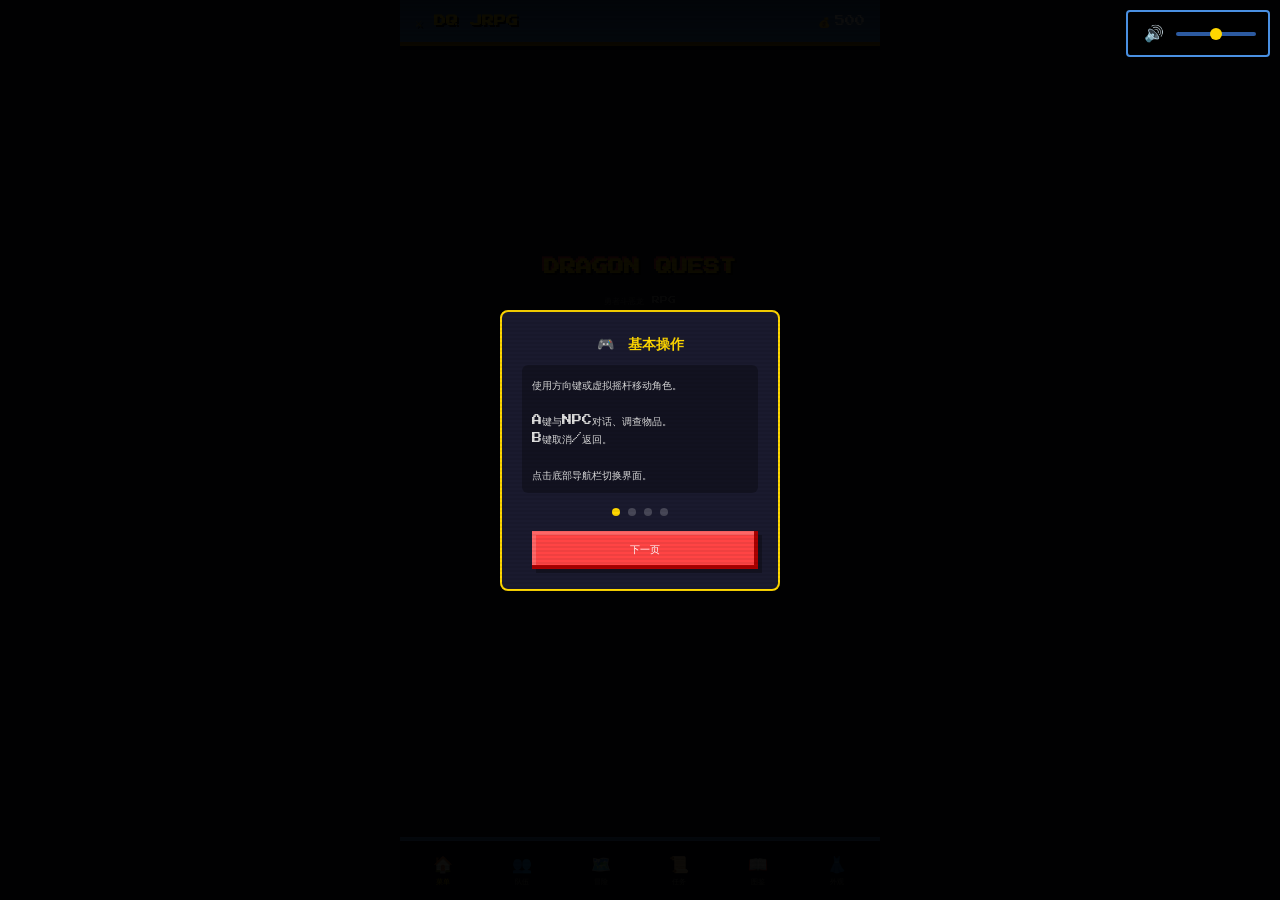
<file: index.html>
<!DOCTYPE html>
<html lang="zh-CN">
<head>
    <meta charset="UTF-8">
    <meta name="viewport" content="width=device-width, initial-scale=1.0, maximum-scale=1.0, user-scalable=no, viewport-fit=cover">
    <!-- 像素字体: Press Start 2P (国内镜像 + 异步加载，不阻塞渲染) -->
    <link rel="preconnect" href="https://fonts.loli.net" crossorigin>
    <link rel="stylesheet" href="https://fonts.loli.net/css2?family=Press+Start+2P&display=swap" media="print" onload="this.media='all'">
    <noscript><link rel="stylesheet" href="https://fonts.loli.net/css2?family=Press+Start+2P&display=swap"></noscript>
    <link rel="stylesheet" href="styles.css">
    <title>勇者斗恶龙 JRPG</title>
</head>
<body>
    <!-- CRT扫描线覆盖层 -->
    <div class="crt-overlay"></div>
    
    <!-- 音量控制 -->
    <div class="audio-controls">
        <button class="audio-btn" id="muteBtn" onclick="AudioControl.toggleMute()">🔊</button>
        <input type="range" class="volume-slider" id="volumeSlider" min="0" max="100" value="50" onchange="AudioControl.setVolume(this.value/100)">
    </div>
    
    <div class="game-container">
        <!-- 加载界面 -->
        <div id="loadingScreen" class="loading-screen">
            <div class="loading-content">
                <div class="loading-title">⚔️ DRAGON QUEST</div>
                <div class="loading-bar-container">
                    <div class="loading-bar" id="loadingProgress"></div>
                </div>
                <div class="loading-text" id="loadingText">加载资源中... 0%</div>
            </div>
        </div>

        <header class="header">
            <h1>⚔️ DQ JRPG</h1>
            <div class="header-stats">
                <div class="stat-item"><span>💰</span><span id="headerGold">0</span></div>
            </div>
        </header>

        <main class="main-content">
            <!-- 主菜单 -->
            <div class="scene active" id="sceneMenu">
                <div class="main-menu">
                    <div class="game-title">
                        <h2>DRAGON QUEST</h2>
                        <p>勇者斗恶龙 RPG</p>
                    </div>
                    <div class="menu-buttons">
                        <button class="btn btn-primary" onclick="startNewGame()">▶ 开始新游戏</button>
                        <button class="btn btn-secondary" onclick="continueGame()" id="continueBtn" style="display:none;">📂 继续游戏</button>
                    </div>
                </div>
            </div>

            <!-- 队伍界面 -->
            <div class="scene" id="sceneParty">
                <div id="partyContainer"></div>
                <div class="party-unlock-info" id="partyUnlockInfo" style="display:none;">
                    <h3>🎭 角色解锁进度</h3>
                    <div class="unlock-list">
                        <div class="unlock-item" id="unlock-mage">
                            <span>🔮 法师</span><br>
                            <small>击败森林BOSS解锁</small>
                        </div>
                        <div class="unlock-item" id="unlock-archer">
                            <span>🏹 弓箭手</span><br>
                            <small>击败洞穴BOSS解锁</small>
                        </div>
                        <div class="unlock-item" id="unlock-priest">
                            <span>✝️ 牧师</span><br>
                            <small>击败沙漠BOSS解锁</small>
                        </div>
                        <div class="unlock-item" id="unlock-rogue">
                            <span>🗡️ 盗贼</span><br>
                            <small>击败火山BOSS解锁</small>
                        </div>
                    </div>
                </div>
            </div>

            <!-- 地图界面 -->
            <div class="scene" id="sceneMap">
                <div class="panel">
                    <div class="panel-title">选择冒险地点</div>
                    <div class="map-grid" id="mapContainer"></div>
                </div>
            </div>

            <!-- 任务 -->
            <div class="scene" id="sceneQuests">
                <div class="panel">
                    <div class="panel-title">📜 任务</div>
                    <div id="questContainer"></div>
                </div>
            </div>

            <!-- 怪物图鉴 -->
            <div class="scene" id="sceneBestiary">
                <div class="panel">
                    <div class="panel-title">📖 怪物图鉴</div>
                    <div id="bestiaryContainer"></div>
                </div>
            </div>

            <!-- 外观时装 -->
            <div class="scene" id="sceneCosmetics">
                <div class="panel">
                    <div class="panel-title">👗 外观时装</div>
                    <div id="cosmeticsContainer"></div>
                </div>
            </div>

            <!-- 战斗界面 - DQ风格 -->
            <div class="scene" id="sceneBattle">
                <div class="battle-field">
                    <!-- 速度控制 -->
                    <div class="battle-speed-controls" id="battleSpeedControls">
                        <button class="speed-btn active" onclick="setBattleSpeed(1)">×1</button>
                        <button class="speed-btn" onclick="setBattleSpeed(2)">×2</button>
                        <button class="speed-btn" onclick="setBattleSpeed(3)">×3</button>
                    </div>
                    <!-- 战斗区域: 勇者在左(背面), 敌人在右(正面) -->
                    <div class="battle-arena" id="battleArena">
                        <div class="battle-party" id="battleParty"></div>
                        <div class="battle-enemies" id="battleEnemies"></div>
                    </div>

                    <!-- 战斗日志 -->
                    <div class="battle-log" id="battleLog"></div>

                    <!-- 战斗控制栏 -->
                    <div class="battle-controls-bar">
                        <button class="auto-battle-btn" id="autoBattleBtn" onclick="toggleAutoBattle()">🤖 自动</button>
                    </div>

                    <!-- 经典命令菜单 -->
                    <div class="battle-menu" id="battleMenu">
                        <button class="battle-btn" onclick="battleAction('attack')">⚔️战斗</button>
                        <button class="battle-btn" onclick="battleAction('skill')">🔥技能</button>
                        <button class="battle-btn" onclick="battleAction('item')">💊物品</button>
                        <button class="battle-btn" onclick="battleAction('flee')">🏃逃跑</button>
                    </div>
                </div>
            </div>
        </main>

        <nav class="nav-bar" id="navBar">
            <button class="nav-btn" onclick="showScene('menu')">
                <span class="nav-icon">🏠</span>
                <span>菜单</span>
            </button>
            <button class="nav-btn" onclick="showScene('party')">
                <span class="nav-icon">👥</span>
                <span>队伍</span>
            </button>
            <button class="nav-btn" onclick="showScene('world')">
                <span class="nav-icon">🗺️</span>
                <span>冒险</span>
            </button>
            <button class="nav-btn" onclick="showScene('quests')">
                <span class="nav-icon">📜</span>
                <span>任务</span>
            </button>
            <button class="nav-btn" onclick="showScene('bestiary')">
                <span class="nav-icon">📖</span>
                <span>图鉴</span>
            </button>
            <button class="nav-btn" onclick="showScene('cosmetics')">
                <span class="nav-icon">👗</span>
                <span>外观</span>
            </button>
        </nav>

        <!-- 世界探索场景 -->
        <div id="sceneWorld" class="scene">
            <div class="world-header">
                <button class="back-btn" onclick="showScene('party')">◀ 返回</button>
                <h2 class="world-title">新手村</h2>
                <div style="width: 60px;"></div>
            </div>
            <div class="world-content">
                <canvas id="worldCanvas"></canvas>
                
                <!-- 虚拟按键 -->
                <div class="virtual-controls">
                    <div class="dpad">
                        <div class="dpad-btn dpad-up" data-key="up">▲</div>
                        <div class="dpad-btn dpad-down" data-key="down">▼</div>
                        <div class="dpad-btn dpad-left" data-key="left">◀</div>
                        <div class="dpad-btn dpad-right" data-key="right">▶</div>
                    </div>
                    <div class="action-buttons">
                        <div class="action-btn a-btn" data-key="A">
                            <span class="action-text">A</span>
                        </div>
                        <div class="action-btn b-btn" data-key="B">
                            <span class="action-text">B</span>
                        </div>
                    </div>
                </div>
            </div>
        </div>
        
        <!-- 场景过渡遮罩 -->
        <div id="transitionOverlay" class="transition-overlay"></div>
    </div>
    
    <script src="audio-system.js"></script>
    <script src="world-explore.js"></script>
    <script src="game.js"></script>
</body>
</html>
</file>
<file: styles.css>
/* ============== iPhone 安全区域 ============== */
@supports (padding: env(safe-area-inset-bottom)) {
    .nav-bar {
        padding-bottom: env(safe-area-inset-bottom);
    }
    .header {
        padding-top: env(safe-area-inset-top);
    }
}

/* ============== 基础变量 ============== */
:root {
    --dq-bg: #1a1a2e;
    --dq-bg-dark: #0f0f1a;
    --dq-blue: #4a90e2;
    --dq-blue-dark: #2c5aa0;
    --dq-blue-light: #87ceeb;
    --dq-gold: #ffd700;
    --dq-gold-dark: #b8860b;
    --dq-red: #ff4444;
    --dq-green: #00cc44;
    --dq-white: #f0f0f0;
    --dq-gray: #808080;
    --pixel-size: 4px;
}

/* ============== 基础重置 ============== */
* {
    margin: 0;
    padding: 0;
    box-sizing: border-box;
    -webkit-tap-highlight-color: transparent;
    touch-action: manipulation;
    image-rendering: pixelated;
    image-rendering: -moz-crisp-edges;
    image-rendering: crisp-edges;
}

body {
    font-family: 'Press Start 2P', monospace;
    background: var(--dq-bg);
    min-height: 100vh;
    color: var(--dq-white);
    font-size: 10px;
    line-height: 1.5;
}

/* ============== CRT扫描线效果 ============== */
.crt-overlay {
    position: fixed;
    top: 0;
    left: 0;
    width: 100%;
    height: 100%;
    pointer-events: none;
    z-index: 9999;
    background: linear-gradient(
        rgba(18, 16, 16, 0) 50%,
        rgba(0, 0, 0, 0.1) 50%
    );
    background-size: 100% 4px;
    opacity: 0.6;
}

.crt-flicker {
    animation: flicker 0.15s infinite;
}

@keyframes flicker {
    0% { opacity: 0.97; }
    50% { opacity: 1; }
    100% { opacity: 0.98; }
}

/* ============== 游戏容器 ============== */
.game-container {
    max-width: 480px;
    margin: 0 auto;
    min-height: 100vh;
    display: flex;
    flex-direction: column;
    background: var(--dq-bg);
    position: relative;
    overflow: hidden;
}

/* ============== 头部 ============== */
.header {
    background: linear-gradient(180deg, var(--dq-blue-dark) 0%, var(--dq-blue) 100%);
    padding: 12px 15px;
    display: flex;
    justify-content: space-between;
    align-items: center;
    border-bottom: 4px solid var(--dq-gold-dark);
    box-shadow: 0 4px 0 rgba(0,0,0,0.3);
}

.header h1 {
    font-size: 12px;
    color: var(--dq-gold);
    text-shadow: 2px 2px 0 #000;
}

.header-stats {
    display: flex;
    gap: 15px;
    font-size: 10px;
}

.stat-item {
    display: flex;
    align-items: center;
    gap: 5px;
    color: var(--dq-white);
}

/* ============== 主内容区域 ============== */
.main-content {
    flex: 1;
    padding: 10px;
    padding-bottom: 70px; /* 给固定导航栏留空间 */
    overflow-y: auto;
    position: relative;
    -webkit-overflow-scrolling: touch; /* iOS 平滑滚动 */
}

.scene {
    display: none;
    animation: fadeIn 0.3s ease;
}

.scene.active {
    display: block;
}

/* 世界探索场景使用fixed定位，z-index: 1000覆盖其他内容（由 #sceneWorld 规则统一管理） */

@keyframes fadeIn {
    from { opacity: 0; }
    to { opacity: 1; }
}

/* ============== 像素风格按钮 ============== */
.btn {
    padding: 12px 16px;
    border: none;
    font-family: 'Press Start 2P', monospace;
    font-size: 10px;
    cursor: pointer;
    transition: transform 0.15s ease, box-shadow 0.15s ease, background 0.15s ease, filter 0.15s ease;
    position: relative;
    background: var(--dq-blue);
    color: white;
    box-shadow:
        inset -4px -4px 0 var(--dq-blue-dark),
        inset 4px 4px 0 var(--dq-blue-light),
        4px 4px 0 rgba(0,0,0,0.3);
    image-rendering: pixelated;
}

.btn:hover {
    filter: brightness(1.15);
    transform: translateY(-1px);
    box-shadow:
        inset -4px -4px 0 var(--dq-blue-dark),
        inset 4px 4px 0 var(--dq-blue-light),
        4px 6px 0 rgba(0,0,0,0.35);
}

.btn:active {
    transform: translate(2px, 2px);
    box-shadow:
        inset -2px -2px 0 var(--dq-blue-dark),
        inset 2px 2px 0 var(--dq-blue-light),
        2px 2px 0 rgba(0,0,0,0.3);
}

.btn-primary {
    background: var(--dq-red);
    box-shadow: 
        inset -4px -4px 0 #aa0000,
        inset 4px 4px 0 #ff6666,
        4px 4px 0 rgba(0,0,0,0.3);
}

.btn-primary:active {
    box-shadow: 
        inset -2px -2px 0 #aa0000,
        inset 2px 2px 0 #ff6666,
        2px 2px 0 rgba(0,0,0,0.3);
}

.btn:disabled {
    opacity: 0.5;
    cursor: not-allowed;
}

/* ============== 蓝色边框面板 ============== */
.panel {
    background: var(--dq-bg-dark);
    border: 4px solid var(--dq-blue);
    padding: 15px;
    margin-bottom: 15px;
    box-shadow: 
        inset 0 0 0 2px var(--dq-bg),
        4px 4px 0 rgba(0,0,0,0.5);
    position: relative;
}

.panel::before {
    content: '';
    position: absolute;
    top: 4px;
    left: 4px;
    right: 4px;
    bottom: 4px;
    border: 2px solid var(--dq-blue-dark);
    pointer-events: none;
}

.panel-title {
    color: var(--dq-gold);
    font-size: 10px;
    margin-bottom: 12px;
    text-align: center;
    text-transform: uppercase;
    letter-spacing: 2px;
}

/* ============== 主菜单 ============== */
.main-menu {
    display: flex;
    flex-direction: column;
    align-items: center;
    justify-content: center;
    min-height: 60vh;
    gap: 25px;
}

.game-title {
    text-align: center;
    margin-bottom: 20px;
}

.game-title h2 {
    font-size: 16px;
    color: var(--dq-gold);
    text-shadow: 
        2px 2px 0 #000,
        -2px -2px 0 var(--dq-red);
    margin-bottom: 15px;
    animation: titleGlow 2s ease-in-out infinite;
}

@keyframes titleGlow {
    0%, 100% { text-shadow: 2px 2px 0 #000, -2px -2px 0 var(--dq-red); }
    50% { text-shadow: 3px 3px 0 #000, -3px -3px 0 var(--dq-red), 0 0 20px var(--dq-gold); }
}

.game-title p {
    color: var(--dq-gray);
    font-size: 8px;
}

.menu-buttons {
    display: flex;
    flex-direction: column;
    gap: 15px;
    width: 100%;
    max-width: 260px;
}

.menu-buttons .btn {
    padding: 16px 20px;
    font-size: 10px;
}

/* ============== 角色卡片 ============== */
.character-card {
    background: var(--dq-bg-dark);
    border: 4px solid var(--dq-blue);
    padding: 12px;
    margin-bottom: 12px;
    box-shadow: 4px 4px 0 rgba(0,0,0,0.5);
}

.character-header {
    display: flex;
    align-items: center;
    gap: 12px;
    margin-bottom: 12px;
}

.character-avatar {
    width: 48px;
    height: 48px;
    background: var(--dq-blue-dark);
    border: 2px solid var(--dq-blue);
    display: flex;
    align-items: center;
    justify-content: center;
    image-rendering: pixelated;
}

.character-avatar img,
.character-avatar svg {
    width: 40px;
    height: 40px;
    image-rendering: pixelated;
}

.character-info h3 {
    font-size: 10px;
    color: var(--dq-white);
    margin-bottom: 4px;
}

.character-class {
    font-size: 8px;
    color: var(--dq-gold);
}

.character-level {
    font-size: 8px;
    color: var(--dq-gray);
}

/* ============== 像素风格血条/MP条 ============== */
.bar-container {
    margin: 8px 0;
}

.bar-label {
    display: flex;
    justify-content: space-between;
    font-size: 8px;
    margin-bottom: 4px;
    color: var(--dq-gray);
}

.bar {
    height: 12px;
    background: var(--dq-bg);
    border: 2px solid var(--dq-white);
    position: relative;
    overflow: hidden;
}

.bar-fill {
    height: 100%;
    transition: width 0.3s ease;
    position: relative;
}

.bar-fill::after {
    content: '';
    position: absolute;
    top: 2px;
    left: 2px;
    right: 2px;
    bottom: 2px;
    background: linear-gradient(180deg, rgba(255,255,255,0.3) 0%, transparent 50%);
}

.hp-bar { background: linear-gradient(180deg, #ff6666 0%, #cc0000 100%); }
.mp-bar { background: linear-gradient(180deg, #6666ff 0%, #0000cc 100%); }

/* ============== 属性列表 ============== */
.character-stats {
    display: grid;
    grid-template-columns: repeat(4, 1fr);
    gap: 8px;
    margin: 12px 0;
    padding: 10px;
    background: rgba(0,0,0,0.3);
    border: 2px solid var(--dq-blue-dark);
}

.stat {
    text-align: center;
}

.stat span:first-child {
    display: block;
    font-size: 7px;
    color: var(--dq-gray);
    margin-bottom: 4px;
}

.stat span:last-child {
    font-size: 10px;
    color: var(--dq-gold);
}

/* ============== 装备网格 ============== */
.equipment-grid {
    display: grid;
    grid-template-columns: repeat(3, 1fr);
    gap: 8px;
}

.equipment-slot {
    background: rgba(0,0,0,0.3);
    border: 2px solid var(--dq-gray);
    padding: 8px;
    text-align: center;
    cursor: pointer;
    transition: all 0.2s;
}

.equipment-slot:hover {
    border-color: var(--dq-blue);
    background: rgba(74,144,226,0.2);
}

.equipment-slot.empty {
    color: var(--dq-gray);
    opacity: 0.6;
}

.equipment-slot .slot-icon {
    font-size: 16px;
    margin-bottom: 4px;
}

.equipment-slot .slot-name {
    font-size: 7px;
    white-space: nowrap;
    overflow: hidden;
    text-overflow: ellipsis;
}

/* ============== 品质颜色 ============== */
.rarity-common { color: #aaaaaa; border-color: #aaaaaa; }
.rarity-magic { color: #00ff00; border-color: #00ff00; }
.rarity-rare { color: #0088ff; border-color: #0088ff; }
.rarity-epic { color: #aa00ff; border-color: #aa00ff; }
.rarity-legendary { color: #ffaa00; border-color: #ffaa00; box-shadow: 0 0 10px rgba(255,170,0,0.3); }

/* ============== 地图 ============== */
.map-grid {
    display: grid;
    grid-template-columns: repeat(2, 1fr);
    gap: 10px;
}

.map-node {
    aspect-ratio: 1;
    background: var(--dq-bg-dark);
    border: 3px solid var(--dq-gray);
    display: flex;
    flex-direction: column;
    align-items: center;
    justify-content: center;
    cursor: pointer;
    transition: all 0.2s;
    position: relative;
    padding: 8px;
}

.map-node:hover:not(.locked) {
    border-color: var(--dq-blue);
    box-shadow: 0 0 10px rgba(74,144,226,0.5);
}

.map-node.current {
    border-color: var(--dq-gold);
    box-shadow: 0 0 15px rgba(255,215,0,0.5);
    animation: currentMapPulse 2s infinite;
}

@keyframes currentMapPulse {
    0%, 100% { box-shadow: 0 0 10px rgba(255,215,0,0.5); }
    50% { box-shadow: 0 0 20px rgba(255,215,0,0.8); }
}

.map-node.locked {
    opacity: 0.4;
    cursor: not-allowed;
}

.map-node.cleared::after {
    content: '✓';
    position: absolute;
    top: 4px;
    right: 4px;
    color: var(--dq-green);
    font-size: 12px;
    text-shadow: 1px 1px 0 #000;
}

.map-node .map-icon {
    font-size: 24px;
    margin-bottom: 6px;
    image-rendering: pixelated;
}

.map-node .map-name {
    font-size: 8px;
    text-align: center;
}

.map-node .map-level {
    font-size: 7px;
    color: var(--dq-gray);
    margin-top: 4px;
}

/* ============== 战斗界面 - DQ风格 ============== */
.battle-field {
    background: var(--dq-bg-dark);
    border: 4px solid var(--dq-blue);
    padding: 10px;
    min-height: 400px;
    position: relative;
    overflow: hidden;
}

/* 战斗布局: 勇者队伍在左(背面), 敌人在右(正面) */
.battle-arena {
    display: flex;
    justify-content: space-between;
    align-items: center;
    min-height: 180px;
    padding: 15px 10px;
    background: linear-gradient(180deg, #0a0a15 0%, #1a1a2e 50%, #0a0a15 100%);
    border: 2px solid var(--dq-blue-dark);
    margin-bottom: 10px;
    position: relative;
}

/* 战场背景效果 */
.battle-arena::before {
    content: '';
    position: absolute;
    top: 50%;
    left: 50%;
    transform: translate(-50%, -50%);
    width: 100%;
    height: 100%;
    background: 
        radial-gradient(ellipse at 30% 50%, rgba(74,144,226,0.1) 0%, transparent 50%),
        radial-gradient(ellipse at 70% 50%, rgba(255,68,68,0.1) 0%, transparent 50%);
    pointer-events: none;
}

/* 勇者队伍 - 左侧 (背面朝向敌人) */
.battle-party {
    display: flex;
    flex-direction: column;
    gap: 8px;
    flex: 1;
    z-index: 1;
}

.party-member {
    display: flex;
    align-items: center;
    gap: 8px;
    padding: 6px 8px;
    background: rgba(0,0,0,0.5);
    border: 2px solid var(--dq-gray);
    border-radius: 0;
    transition: all 0.2s;
    cursor: pointer;
}

.party-member.active {
    border-color: var(--dq-gold);
    background: rgba(255,215,0,0.2);
    box-shadow: 0 0 10px rgba(255,215,0,0.3);
}

.party-member.dead {
    opacity: 0.4;
    filter: grayscale(100%);
}

/* 角色背面精灵 */
.member-sprite {
    width: 32px;
    height: 32px;
    image-rendering: pixelated;
    flex-shrink: 0;
}

.member-sprite svg,
.member-sprite img {
    width: 100%;
    height: 100%;
}

.member-info {
    flex: 1;
    min-width: 0;
}

.member-name {
    font-size: 8px;
    margin-bottom: 2px;
    white-space: nowrap;
    overflow: hidden;
    text-overflow: ellipsis;
}

.member-hp-bar {
    height: 6px;
    background: var(--dq-bg);
    border: 1px solid var(--dq-white);
    overflow: hidden;
}

.member-hp-bar .hp-fill {
    height: 100%;
    background: linear-gradient(180deg, #66ff66 0%, #00cc00 100%);
    transition: width 0.3s;
}

.member-mp {
    font-size: 7px;
    color: var(--dq-blue-light);
    margin-top: 2px;
}

/* 敌人 - 右侧 (正面朝向玩家) */
.battle-enemies {
    display: flex;
    flex-direction: column;
    gap: 12px;
    flex: 1;
    align-items: flex-end;
    z-index: 1;
}

.enemy-unit {
    display: flex;
    flex-direction: column;
    align-items: center;
    cursor: pointer;
    padding: 8px;
    background: rgba(0,0,0,0.4);
    border: 2px solid transparent;
    transition: all 0.2s;
    min-width: 60px;
}

.enemy-unit:hover:not(.dead) {
    background: rgba(255,68,68,0.2);
}

.enemy-unit.targeted {
    border-color: var(--dq-red);
    background: rgba(255,68,68,0.3);
    animation: enemyTarget 1s infinite;
}

@keyframes enemyTarget {
    0%, 100% { box-shadow: 0 0 5px rgba(255,68,68,0.5); }
    50% { box-shadow: 0 0 15px rgba(255,68,68,0.8); }
}

.enemy-unit.dead {
    opacity: 0.3;
    filter: grayscale(100%);
}

/* 敌人正面精灵 */
.enemy-sprite {
    width: 48px;
    height: 48px;
    margin-bottom: 4px;
    image-rendering: pixelated;
}

.enemy-sprite svg,
.enemy-sprite img {
    width: 100%;
    height: 100%;
}

.enemy-name {
    font-size: 7px;
    text-align: center;
    margin-bottom: 3px;
    max-width: 60px;
    white-space: nowrap;
    overflow: hidden;
    text-overflow: ellipsis;
}

.enemy-hp-bar {
    width: 50px;
    height: 5px;
    background: var(--dq-bg);
    border: 1px solid var(--dq-gray);
    overflow: hidden;
}

.enemy-hp-bar .hp-fill {
    height: 100%;
    background: linear-gradient(180deg, #ff6666 0%, #cc0000 100%);
    transition: width 0.3s;
}

.enemy-hp-text {
    font-size: 6px;
    color: var(--dq-gray);
    margin-top: 2px;
}

/* ============== 战斗日志 ============== */
.battle-log {
    background: var(--dq-bg);
    border: 2px solid var(--dq-gray);
    padding: 8px;
    height: 90px;
    overflow-y: auto;
    margin-bottom: 10px;
    font-size: 8px;
    line-height: 1.8;
}

.battle-log::-webkit-scrollbar {
    width: 6px;
}

.battle-log::-webkit-scrollbar-track {
    background: var(--dq-bg-dark);
}

.battle-log::-webkit-scrollbar-thumb {
    background: var(--dq-blue);
}

/* ============== 经典命令菜单 ============== */
.battle-menu {
    display: grid;
    grid-template-columns: repeat(4, 1fr);
    gap: 6px;
}

.battle-btn {
    padding: 12px 4px;
    font-size: 8px;
    background: var(--dq-bg);
    border: 2px solid var(--dq-white);
    color: var(--dq-white);
    font-family: 'Press Start 2P', monospace;
    cursor: pointer;
    transition: all 0.1s;
    position: relative;
}

.battle-btn::before {
    content: '▶';
    position: absolute;
    left: 4px;
    opacity: 0;
    transition: opacity 0.1s;
}

.battle-btn:hover::before {
    opacity: 1;
}

.battle-btn:hover {
    background: var(--dq-blue);
    border-color: var(--dq-blue-light);
    padding-left: 12px;
}

.battle-btn:disabled {
    opacity: 0.4;
    cursor: not-allowed;
}

/* ============== 图鉴系统 ============== */
.bestiary-family {
    margin-bottom: 20px;
}

.bestiary-family h3 {
    color: var(--dq-gold);
    font-size: 10px;
    margin-bottom: 10px;
    padding-bottom: 8px;
    border-bottom: 2px solid var(--dq-blue-dark);
}

.bestiary-grid {
    display: grid;
    grid-template-columns: repeat(4, 1fr);
    gap: 6px;
}

.bestiary-entry {
    background: var(--dq-bg-dark);
    border: 2px solid var(--dq-gray);
    padding: 8px 4px;
    text-align: center;
    cursor: pointer;
    transition: all 0.2s;
}

.bestiary-entry:hover.unlocked {
    border-color: var(--dq-blue);
    background: rgba(74,144,226,0.2);
}

.bestiary-entry.locked {
    opacity: 0.3;
    cursor: default;
}

.bestiary-entry .entry-icon {
    font-size: 20px;
    margin-bottom: 4px;
    image-rendering: pixelated;
}

.bestiary-entry .entry-name {
    font-size: 6px;
    white-space: nowrap;
    overflow: hidden;
    text-overflow: ellipsis;
}

.bestiary-entry .entry-count {
    font-size: 6px;
    color: var(--dq-gray);
    margin-top: 2px;
}

/* ============== 外观系统 ============== */
.cosmetic-section {
    margin-bottom: 20px;
}

.cosmetic-section h3 {
    color: var(--dq-gold);
    font-size: 10px;
    margin-bottom: 10px;
}

.cosmetic-grid {
    display: grid;
    grid-template-columns: repeat(4, 1fr);
    gap: 6px;
}

.cosmetic-item {
    background: var(--dq-bg-dark);
    border: 2px solid var(--dq-gray);
    padding: 8px 4px;
    text-align: center;
    cursor: pointer;
    transition: all 0.2s;
    position: relative;
}

.cosmetic-item:hover {
    border-color: var(--dq-blue);
}

.cosmetic-item.equipped {
    border-color: var(--dq-green);
    background: rgba(0,204,68,0.2);
}

.cosmetic-item .cosmetic-icon {
    font-size: 20px;
    margin-bottom: 4px;
}

.cosmetic-item .cosmetic-name {
    font-size: 6px;
}

.cosmetic-item .equipped-badge {
    position: absolute;
    top: 2px;
    right: 2px;
    color: var(--dq-green);
    font-size: 8px;
}

/* ============== 底部导航 ============== */
.nav-bar {
    display: flex;
    justify-content: space-around;
    padding: 8px 4px;
    background: var(--dq-bg-dark);
    border-top: 4px solid var(--dq-blue);
    position: fixed;
    bottom: 0;
    left: 50%;
    transform: translateX(-50%);
    width: 100%;
    max-width: 480px;
    z-index: 100;
}

.nav-btn {
    background: none;
    border: none;
    color: var(--dq-gray);
    font-size: 7px;
    font-family: 'Press Start 2P', monospace;
    display: flex;
    flex-direction: column;
    align-items: center;
    gap: 3px;
    cursor: pointer;
    transition: all 0.2s;
    padding: 5px 4px;
    min-width: 0;
}

.nav-btn.active {
    color: var(--dq-gold);
}

.nav-btn:hover {
    color: var(--dq-white);
}

.nav-icon {
    font-size: 16px;
}

/* ============== 动画效果 ============== */

/* 闪烁效果 */
@keyframes flash {
    0%, 100% { filter: brightness(1); }
    50% { filter: brightness(3) saturate(0); }
}

.flash-effect {
    animation: flash 0.15s ease 3;
}

/* 屏幕震动 */
@keyframes shake {
    0%, 100% { transform: translate(0, 0); }
    10% { transform: translate(-4px, -4px); }
    20% { transform: translate(4px, 4px); }
    30% { transform: translate(-4px, 4px); }
    40% { transform: translate(4px, -4px); }
    50% { transform: translate(-4px, -4px); }
    60% { transform: translate(4px, 4px); }
    70% { transform: translate(-4px, 4px); }
    80% { transform: translate(4px, -4px); }
    90% { transform: translate(-4px, -4px); }
}

.shake-effect {
    animation: shake 0.4s ease;
}

/* 攻击闪光 */
@keyframes attackFlash {
    0% { opacity: 0; transform: scale(0.5); }
    50% { opacity: 1; transform: scale(1.2); }
    100% { opacity: 0; transform: scale(1.5); }
}

.attack-flash {
    position: absolute;
    width: 60px;
    height: 60px;
    background: radial-gradient(circle, #fff 0%, transparent 70%);
    pointer-events: none;
    animation: attackFlash 0.3s ease forwards;
}

/* 魔法光效 */
@keyframes magicGlow {
    0% { box-shadow: 0 0 5px #00ffff, 0 0 10px #00ffff; }
    50% { box-shadow: 0 0 20px #00ffff, 0 0 30px #0088ff, 0 0 40px #0000ff; }
    100% { box-shadow: 0 0 5px #00ffff, 0 0 10px #00ffff; }
}

.magic-effect {
    animation: magicGlow 0.8s ease infinite;
}

/* 受伤红色闪烁 */
@keyframes damageRed {
    0%, 100% { background-color: transparent; }
    50% { background-color: rgba(255,0,0,0.5); }
}

.damage-effect {
    animation: damageRed 0.2s ease 2;
}

/* 升级金光 */
@keyframes levelUpGold {
    0% { box-shadow: 0 0 0 0 rgba(255,215,0,0.7); }
    50% { box-shadow: 0 0 20px 10px rgba(255,215,0,0); }
    100% { box-shadow: 0 0 0 0 rgba(255,215,0,0); }
}

.levelup-effect {
    animation: levelUpGold 1s ease;
}

/* ============== Toast提示 ============== */
.toast {
    position: fixed;
    bottom: 80px;
    left: 50%;
    transform: translateX(-50%);
    background: var(--dq-bg-dark);
    border: 3px solid var(--dq-white);
    padding: 12px 20px;
    font-size: 9px;
    z-index: 10000;
    animation: toastIn 0.3s ease;
    max-width: 90%;
    text-align: center;
    box-shadow: 4px 4px 0 rgba(0,0,0,0.5);
}

.toast-success { border-color: var(--dq-green); color: var(--dq-green); }
.toast-error { border-color: var(--dq-red); color: var(--dq-red); }
.toast-info { border-color: var(--dq-blue); color: var(--dq-blue-light); }

@keyframes toastIn {
    from { opacity: 0; transform: translateX(-50%) translateY(20px); }
    to { opacity: 1; transform: translateX(-50%) translateY(0); }
}

/* ============== 像素精灵图 ============== */
.sprite {
    image-rendering: pixelated;
    image-rendering: -moz-crisp-edges;
    image-rendering: crisp-edges;
}

/* ============== 滚动条 ============== */
::-webkit-scrollbar {
    width: 8px;
}

::-webkit-scrollbar-track {
    background: var(--dq-bg-dark);
}

::-webkit-scrollbar-thumb {
    background: var(--dq-blue);
    border: 2px solid var(--dq-bg-dark);
}

::-webkit-scrollbar-thumb:hover {
    background: var(--dq-blue-light);
}

/* ============== 响应式 ============== */
@media (max-width: 480px) {
    body { font-size: 9px; }
    .header h1 { font-size: 10px; }
    .game-title h2 { font-size: 14px; }
    .btn { font-size: 9px; padding: 10px 12px; }
    .battle-btn { font-size: 7px; padding: 10px 2px; }
    .panel { padding: 10px; }
    .character-stats { grid-template-columns: repeat(2, 1fr); }
    .member-sprite { width: 28px; height: 28px; }
    .enemy-sprite { width: 40px; height: 40px; }
}

/* ============== 装备强化弹窗 ============== */
.enhance-overlay {
    position: fixed;
    top: 0;
    left: 0;
    width: 100%;
    height: 100%;
    background: rgba(0,0,0,0.9);
    z-index: 2000;
    display: flex;
    align-items: center;
    justify-content: center;
    opacity: 0;
    transition: opacity 0.3s ease;
}

.enhance-overlay.active {
    opacity: 1;
}

.enhance-panel {
    background: var(--dq-bg);
    border: 4px solid var(--dq-gold);
    padding: 20px;
    width: 90%;
    max-width: 340px;
    box-shadow: 
        inset 0 0 0 2px var(--dq-bg-dark),
        0 0 20px rgba(255,215,0,0.3);
    transform: scale(0.9);
    transition: transform 0.3s ease;
}

.enhance-overlay.active .enhance-panel {
    transform: scale(1);
}

.enhance-panel h2 {
    text-align: center;
    color: var(--dq-gold);
    margin-bottom: 15px;
    font-size: 12px;
}

/* 强化界面子样式 */
.enhance-equipment {
    display: flex;
    align-items: center;
    gap: 12px;
    padding: 12px;
    background: var(--dq-bg-dark);
    border: 2px solid var(--dq-blue-dark);
    margin-bottom: 12px;
}

.equip-icon {
    font-size: 30px;
    cursor: pointer;
}

.equip-info {
    flex: 1;
}

.equip-name {
    font-size: 9px;
    margin-bottom: 4px;
}

.equip-level {
    font-size: 7px;
    color: var(--dq-gold);
}

.enhance-stats {
    margin-bottom: 12px;
}

.stat-row {
    display: flex;
    justify-content: space-between;
    align-items: center;
    padding: 4px 0;
    font-size: 8px;
    border-bottom: 1px solid rgba(255,255,255,0.1);
}

.success-rate {
    font-weight: bold;
}

.success-rate.high { color: var(--dq-green); }
.success-rate.medium { color: var(--dq-gold); }
.success-rate.low { color: var(--dq-red); }

.stat-row .cost { color: var(--dq-gold); }
.stat-row .cost.insufficient { color: var(--dq-red); }

.enhance-materials h4 {
    font-size: 8px;
    margin-bottom: 8px;
    color: var(--dq-blue-light);
}

.material-item {
    display: flex;
    align-items: center;
    justify-content: space-between;
    padding: 3px 6px;
    background: var(--dq-bg-dark);
    border: 1px solid var(--dq-gray);
    margin-bottom: 4px;
    font-size: 7px;
}

.material-item.insufficient {
    border-color: var(--dq-red);
    color: var(--dq-red);
}

.material-icon { margin-right: 6px; }
.material-common { color: #95a5a6; }
.material-magic { color: #2ecc71; }
.material-rare { color: #3498db; }
.material-epic { color: #9b59b6; }
.material-legendary { color: #f39c12; }

.material-count { font-size: 7px; }

.enhance-warning {
    color: var(--dq-red);
    font-size: 7px;
    text-align: center;
    min-height: 14px;
    margin: 8px 0;
}

.enhance-buttons {
    display: flex;
    gap: 8px;
    margin-top: 12px;
}

.enhance-buttons .btn {
    flex: 1;
    padding: 8px 4px;
}

/* ============== 技能树 ============== */
.skill-tree-overlay {
    position: fixed;
    top: 0;
    left: 0;
    width: 100%;
    height: 100%;
    background: rgba(0,0,0,0.95);
    z-index: 2000;
    display: flex;
    align-items: center;
    justify-content: center;
    opacity: 0;
    transition: opacity 0.3s ease;
}

.skill-tree-overlay.active {
    opacity: 1;
}

.skill-tree-panel {
    background: var(--dq-bg);
    border: 4px solid var(--dq-blue);
    padding: 20px;
    width: 90%;
    max-width: 380px;
    max-height: 80vh;
    overflow-y: auto;
    box-shadow: 
        inset 0 0 0 2px var(--dq-bg-dark),
        0 0 20px rgba(74,144,226,0.3);
}

.skills-grid {
    display: grid;
    grid-template-columns: repeat(2, 1fr);
    gap: 8px;
    margin-bottom: 15px;
}

.skill-item {
    background: var(--dq-bg-dark);
    border: 2px solid var(--dq-gray);
    padding: 10px;
    text-align: center;
    cursor: pointer;
    transition: all 0.2s;
}

.skill-item.learned {
    border-color: var(--dq-green);
    background: rgba(0,204,68,0.15);
}

.skill-item.available {
    border-color: var(--dq-gold);
    background: rgba(255,215,0,0.15);
}

.skill-item.locked {
    opacity: 0.4;
    cursor: not-allowed;
}

.skill-item.on-cooldown {
    opacity: 0.6;
    cursor: not-allowed;
    border-color: #e74c3c;
    background: rgba(231,76,60,0.1);
}

.skill-icon {
    font-size: 20px;
    margin-bottom: 4px;
}

.skill-name {
    font-size: 8px;
    margin-bottom: 2px;
}

.skill-level {
    font-size: 7px;
    color: var(--dq-gold);
}

.skill-mp {
    font-size: 6px;
    color: var(--dq-blue-light);
}

.skill-desc {
    font-size: 6px;
    color: var(--dq-gray);
    margin-top: 4px;
    line-height: 1.4;
}

/* ============== 队伍解锁信息 ============== */
.party-unlock-info {
    background: var(--dq-bg-dark);
    border: 3px solid var(--dq-gold);
    padding: 12px;
    margin: 15px 0;
    text-align: center;
}

.party-unlock-info h3 {
    color: var(--dq-gold);
    margin-bottom: 10px;
    font-size: 10px;
}

.unlock-list {
    display: grid;
    grid-template-columns: repeat(2, 1fr);
    gap: 8px;
    margin-top: 10px;
}

.unlock-item {
    background: rgba(0,0,0,0.3);
    padding: 8px;
    font-size: 7px;
}

.unlock-item.locked {
    opacity: 0.4;
}

.unlock-item.unlocked {
    border: 1px solid var(--dq-green);
    background: rgba(0,204,68,0.2);
}

/* ============== 装备材料显示 ============== */
.materials-display {
    margin-top: 12px;
    padding-top: 12px;
    border-top: 2px solid var(--dq-blue-dark);
}

.materials-grid {
    display: flex;
    flex-wrap: wrap;
    gap: 6px;
}

.material-badge {
    background: var(--dq-bg-dark);
    border: 1px solid var(--dq-gray);
    padding: 3px 8px;
    font-size: 7px;
}

/* ============== 剧情对话系统（旧版，由后面的样式覆盖） ================= */
/* .story-dialog-overlay 主样式在文件后面定义 */

.story-dialog-panel {
    width: 95%;
    max-width: 460px;
    background: var(--dq-bg-dark);
    border: 4px solid var(--dq-blue);
    border-radius: 4px;
    padding: 15px;
    display: flex;
    align-items: flex-start;
    gap: 15px;
    position: relative;
    box-shadow: 
        inset 0 0 0 2px var(--dq-bg),
        0 0 20px rgba(74,144,226,0.5),
        0 4px 0 rgba(0,0,0,0.5);
    animation: dialogSlideUp 0.3s ease;
}

@keyframes dialogSlideUp {
    from { transform: translateY(20px); opacity: 0; }
    to { transform: translateY(0); opacity: 1; }
}

.story-avatar {
    width: 64px;
    height: 64px;
    flex-shrink: 0;
    background: var(--dq-bg);
    border: 3px solid var(--dq-blue-light);
    border-radius: 4px;
    display: flex;
    align-items: center;
    justify-content: center;
    overflow: hidden;
}

.story-avatar svg {
    width: 100%;
    height: 100%;
}

.story-content {
    flex: 1;
    min-width: 0;
}

.story-speaker {
    font-size: 12px;
    font-weight: bold;
    color: var(--dq-gold);
    margin-bottom: 8px;
    text-shadow: 1px 1px 0 #000;
}

.story-text {
    font-size: 10px;
    line-height: 1.8;
    color: var(--dq-white);
    min-height: 60px;
}

.story-controls {
    position: absolute;
    right: 10px;
    top: 10px;
    display: flex;
    gap: 8px;
}

.story-btn {
    background: var(--dq-blue-dark);
    border: 2px solid var(--dq-blue);
    color: var(--dq-white);
    font-family: 'Press Start 2P', monospace;
    font-size: 8px;
    padding: 6px 10px;
    cursor: pointer;
    transition: all 0.2s;
}

.story-btn:hover {
    background: var(--dq-blue);
    border-color: var(--dq-blue-light);
}

.story-indicator {
    position: absolute;
    bottom: 10px;
    right: 15px;
    color: var(--dq-gold);
    font-size: 16px;
    animation: indicatorBounce 0.8s infinite;
}

@keyframes indicatorBounce {
    0%, 100% { transform: translateY(0); }
    50% { transform: translateY(5px); }
}

/* ============== 音量控制 ================= */
.audio-controls {
    position: fixed;
    top: 10px;
    right: 10px;
    z-index: 10001;
    display: flex;
    align-items: center;
    gap: 8px;
    background: rgba(0,0,0,0.7);
    padding: 8px 12px;
    border-radius: 4px;
    border: 2px solid var(--dq-blue);
}

.audio-btn {
    background: none;
    border: none;
    color: var(--dq-white);
    font-size: 16px;
    cursor: pointer;
    padding: 4px;
    transition: all 0.2s;
}

.audio-btn:hover {
    color: var(--dq-gold);
    transform: scale(1.1);
}

.volume-slider {
    width: 80px;
    height: 4px;
    -webkit-appearance: none;
    appearance: none;
    background: var(--dq-blue-dark);
    border-radius: 2px;
    outline: none;
}

.volume-slider::-webkit-slider-thumb {
    -webkit-appearance: none;
    appearance: none;
    width: 12px;
    height: 12px;
    background: var(--dq-gold);
    border-radius: 50%;
    cursor: pointer;
}

.volume-slider::-moz-range-thumb {
    width: 12px;
    height: 12px;
    background: var(--dq-gold);
    border-radius: 50%;
    cursor: pointer;
    border: none;
}

@media (max-width: 480px) {
    .story-dialog-panel {
        padding: 10px;
        gap: 10px;
    }
    
    .story-avatar {
        width: 48px;
        height: 48px;
    }
    
    .story-speaker {
        font-size: 10px;
    }
    
    .story-text {
        font-size: 9px;
        min-height: 50px;
    }
    
    .story-btn {
        font-size: 7px;
        padding: 4px 8px;
    }

    .audio-controls {
        top: 5px;
        right: 5px;
        padding: 5px 8px;
    }

    .volume-slider {
        width: 50px;
    }
}

/* ============== 世界探索场景 - 简化版 ============== */
#sceneWorld {
    position: fixed;
    top: 0;
    left: 0;
    right: 0;
    bottom: 0;
    z-index: 1000;
    background: #1a1a2e;
    display: none;
}

#sceneWorld.active {
    display: flex !important;
    flex-direction: column;
}

.world-header {
    height: 50px;
    background: linear-gradient(180deg, #2c5aa0 0%, #4a90e2 100%);
    display: flex;
    align-items: center;
    justify-content: space-between;
    padding: 0 15px;
    border-bottom: 4px solid #b8860b;
}

.world-title {
    font-size: 14px;
    color: #ffd700;
    text-shadow: 2px 2px 0 #000;
}

.world-content {
    flex: 1;
    position: relative;
    background: #0f0f1a;
}

#worldCanvas {
    position: absolute;
    top: 0;
    left: 0;
    width: 100%;
    height: 100%;
    display: block;
    background: #1a3a1a;
    touch-action: none; /* 防止默认触摸行为 */
}

/* 虚拟按键 */
.virtual-controls {
    position: absolute;
    bottom: 20px;
    left: 0;
    right: 0;
    display: flex;
    justify-content: space-between;
    padding: 0 20px;
    pointer-events: none;
    z-index: 1000;
}

.dpad {
    position: relative;
    width: 150px;
    height: 150px;
    pointer-events: auto;
    z-index: 1001;
}

.dpad-btn {
    position: absolute;
    width: 50px;
    height: 50px;
    background: rgba(255, 255, 255, 0.3);
    border: 3px solid rgba(255, 255, 255, 0.8);
    border-radius: 10px;
    display: flex;
    align-items: center;
    justify-content: center;
    font-size: 24px;
    color: #fff;
    cursor: pointer;
    user-select: none;
    -webkit-user-select: none;
    touch-action: manipulation;
    z-index: 1002;
}

.dpad-btn:active {
    background: rgba(255, 255, 255, 0.6);
    transform: scale(0.95);
}

.dpad-up { top: 0; left: 50px; }
.dpad-down { bottom: 0; left: 50px; }
.dpad-left { top: 50px; left: 0; }
.dpad-right { top: 50px; right: 0; }

.action-buttons {
    display: flex;
    flex-direction: column;
    gap: 15px;
    pointer-events: auto;
    z-index: 1001;
}

.action-btn {
    width: 60px;
    height: 60px;
    border-radius: 50%;
    border: 3px solid #ffd700;
    background: rgba(0, 0, 0, 0.7);
    display: flex;
    flex-direction: column;
    align-items: center;
    justify-content: center;
    cursor: pointer;
    user-select: none;
    -webkit-user-select: none;
    touch-action: manipulation;
    z-index: 1002;
}

.action-btn:active {
    transform: scale(0.95);
    background: rgba(255, 215, 0, 0.3);
}

.action-btn.a-btn {
    border-color: #ff4444;
    background: rgba(255, 68, 68, 0.3);
}

.action-btn.b-btn {
    border-color: #44ff44;
    background: rgba(68, 255, 68, 0.3);
}

.action-text {
    font-size: 20px;
    font-weight: bold;
    color: #fff;
}

@media (min-width: 769px) {
    .virtual-controls {
        display: none;
    }
}

/* 场景过渡 */
.transition-overlay {
    position: fixed;
    top: 0;
    left: 0;
    width: 100%;
    height: 100%;
    background: #000;
    opacity: 0;
    pointer-events: none;
    z-index: 9998;
    transition: opacity 0.3s ease;
}

.transition-overlay.active {
    opacity: 1;
}
/* 进入冒险的动画 */
@keyframes enterWorldPulse {
    0% {
        opacity: 0;
        transform: translate(-50%, -50%) scale(0.5);
    }
    50% {
        opacity: 1;
        transform: translate(-50%, -50%) scale(1.2);
    }
    100% {
        opacity: 0;
        transform: translate(-50%, -50%) scale(1);
    }
}

.enter-world-message {
    font-family: 'Press Start 2P', monospace;
}

/* ============== 剧情对话框 ============== */
.story-dialog-overlay {
    position: fixed;
    top: 0;
    left: 0;
    width: 100%;
    height: 100%;
    background: rgba(0, 0, 0, 1);
    z-index: 10000;
    opacity: 1 !important;
    display: flex;
    flex-direction: column;
    justify-content: flex-end;
    padding: 20px;
    box-sizing: border-box;
    animation: dialogFadeIn 0.3s ease-out;
}

.story-dialog-bg {
    font-size: 80px;
    text-align: center;
    margin-bottom: 20px;
    animation: dialogBgFloat 3s ease-in-out infinite;
}

.story-dialog-box {
    background: linear-gradient(135deg, #2c3e50 0%, #34495e 100%);
    border-radius: 20px;
    padding: 30px;
    border: 3px solid var(--dq-gold);
    box-shadow: 0 10px 40px rgba(0, 0, 0, 0.5), inset 0 1px 0 rgba(255, 255, 255, 0.1);
    animation: dialogSlideUp 0.4s ease-out;
}

.story-dialog-speaker {
    color: var(--dq-gold);
    font-size: 14px;
    margin-bottom: 10px;
    text-transform: uppercase;
    letter-spacing: 2px;
    font-family: 'Press Start 2P', monospace;
}

.story-dialog-text {
    color: white;
    font-size: 16px;
    line-height: 1.8;
    min-height: 60px;
}

.story-dialog-hint {
    text-align: center;
    margin-top: 20px;
    color: #95a5a6;
    font-size: 12px;
    animation: dialogHintPulse 1.5s ease-in-out infinite;
}

/* ============== 怪物详情模态框 ============== */
.enemy-detail-overlay {
    position: fixed;
    top: 0;
    left: 0;
    width: 100%;
    height: 100%;
    background: rgba(0, 0, 0, 0.85);
    z-index: 2000;
    display: flex;
    align-items: center;
    justify-content: center;
    padding: 20px;
    box-sizing: border-box;
    animation: dialogFadeIn 0.3s ease-out;
}

.enemy-detail-modal {
    background: linear-gradient(180deg, #1a1a2e 0%, #2c2c4a 100%);
    border: 3px solid var(--dq-gold);
    border-radius: 12px;
    padding: 24px;
    max-width: 360px;
    width: 100%;
    box-shadow: 0 0 30px rgba(255, 215, 0, 0.2), 0 10px 40px rgba(0, 0, 0, 0.5);
    animation: dialogSlideUp 0.4s ease-out;
    image-rendering: pixelated;
}

.enemy-detail-header {
    display: flex;
    align-items: center;
    gap: 16px;
    margin-bottom: 16px;
    padding-bottom: 12px;
    border-bottom: 2px solid var(--dq-gold-dark);
}

.enemy-detail-icon {
    font-size: 48px;
    flex-shrink: 0;
    background: rgba(0, 0, 0, 0.3);
    border-radius: 8px;
    padding: 8px;
    border: 2px solid var(--dq-blue-dark);
}

.enemy-detail-title {
    flex: 1;
}

.enemy-detail-title h3 {
    color: var(--dq-gold);
    font-size: 14px;
    margin-bottom: 6px;
    font-family: 'Press Start 2P', monospace;
}

.enemy-detail-title .enemy-level {
    color: var(--dq-blue-light);
    font-size: 10px;
}

.enemy-detail-stats {
    display: grid;
    grid-template-columns: 1fr 1fr;
    gap: 8px;
    margin-bottom: 16px;
}

.enemy-stat-item {
    background: rgba(0, 0, 0, 0.3);
    border-radius: 6px;
    padding: 8px 12px;
    display: flex;
    align-items: center;
    gap: 8px;
    border: 1px solid rgba(255, 255, 255, 0.1);
}

.enemy-stat-item .stat-label {
    color: var(--dq-gray);
    font-size: 9px;
}

.enemy-stat-item .stat-value {
    color: var(--dq-white);
    font-size: 12px;
    font-family: 'Press Start 2P', monospace;
}

.enemy-detail-desc {
    color: #ccc;
    font-size: 11px;
    line-height: 1.8;
    margin-bottom: 16px;
    padding: 12px;
    background: rgba(0, 0, 0, 0.2);
    border-radius: 8px;
    border-left: 3px solid var(--dq-blue);
}

.enemy-detail-kills {
    text-align: center;
    color: var(--dq-gold);
    font-size: 11px;
    padding: 8px;
    background: rgba(255, 215, 0, 0.1);
    border-radius: 6px;
    margin-bottom: 16px;
}

.enemy-detail-close {
    display: block;
    width: 100%;
    padding: 12px;
    background: linear-gradient(180deg, var(--dq-blue) 0%, var(--dq-blue-dark) 100%);
    color: white;
    border: 2px solid var(--dq-blue-light);
    border-radius: 8px;
    font-family: 'Press Start 2P', monospace;
    font-size: 11px;
    cursor: pointer;
    text-align: center;
    transition: transform 0.1s, box-shadow 0.1s;
}

.enemy-detail-close:active {
    transform: scale(0.95);
    box-shadow: inset 0 2px 4px rgba(0, 0, 0, 0.3);
}

/* ============== 对话框动画 ============== */
@keyframes dialogFadeIn {
    from {
        opacity: 0;
    }
    to {
        opacity: 1;
    }
}

@keyframes dialogSlideUp {
    from {
        opacity: 0;
        transform: translateY(30px);
    }
    to {
        opacity: 1;
        transform: translateY(0);
    }
}

@keyframes dialogHintPulse {
    0%, 100% {
        opacity: 0.5;
    }
    50% {
        opacity: 1;
    }
}

@keyframes dialogBgFloat {
    0%, 100% {
        transform: translateY(0);
    }
    50% {
        transform: translateY(-10px);
    }
}

/* ============== 战斗日志颜色 ============== */
.log-entry {
    margin: 4px 0;
    font-size: 14px;
}
.log-normal { color: #fff; }
.log-damage { color: #ff6b6b; }
.log-heal { color: #51cf66; }
.log-loot { color: #ffd43b; }
.log-levelup { color: #cc5de8; }
.log-boss { color: #ff6b6b; }
.log-unlock { color: #74c0fc; }
.log-info { color: #868e96; }
.log-reward { color: #ffd43b; }

/* ============== 敌人选择光标 ============== */
.enemy-unit:not(.dead) {
    cursor: pointer;
}

/* ============== 加载界面 ============== */
.loading-screen {
    display: none;
    position: fixed;
    top: 0;
    left: 0;
    width: 100%;
    height: 100%;
    background: var(--dq-bg-dark);
    z-index: 10000;
    justify-content: center;
    align-items: center;
}
.loading-screen.active {
    display: flex;
}
.loading-content {
    text-align: center;
    padding: 20px;
}
.loading-title {
    font-size: 20px;
    color: var(--dq-gold);
    margin-bottom: 30px;
    text-shadow: 0 0 10px rgba(255,215,0,0.5);
}
.loading-bar-container {
    width: 280px;
    height: 16px;
    background: rgba(255,255,255,0.1);
    border: 2px solid var(--dq-blue);
    border-radius: 4px;
    overflow: hidden;
    margin: 0 auto 15px;
}
.loading-bar {
    height: 100%;
    width: 0%;
    background: linear-gradient(90deg, var(--dq-blue) 0%, var(--dq-blue-light) 100%);
    transition: width 0.3s ease;
}
.loading-text {
    font-size: 10px;
    color: var(--dq-gray);
}

/* ============== 物品选择面板 ============== */
.item-menu-overlay {
    position: fixed;
    top: 0;
    left: 0;
    width: 100%;
    height: 100%;
    background: rgba(0,0,0,0.95);
    z-index: 9000;
    display: flex;
    justify-content: center;
    align-items: center;
    opacity: 0;
    transition: opacity 0.3s ease;
}
.item-menu-overlay.active {
    opacity: 1;
}
.item-menu-panel {
    background: var(--dq-bg);
    border: 2px solid var(--dq-blue);
    border-radius: 8px;
    padding: 16px;
    min-width: 280px;
    max-width: 360px;
    max-height: 70vh;
    overflow-y: auto;
}
.item-menu-panel h3 {
    color: var(--dq-gold);
    margin-bottom: 12px;
    text-align: center;
}
.item-list {
    display: flex;
    flex-direction: column;
    gap: 6px;
    margin-bottom: 12px;
}
.item-option {
    display: flex;
    align-items: center;
    gap: 8px;
    padding: 8px 10px;
    background: rgba(255,255,255,0.05);
    border: 1px solid rgba(255,255,255,0.1);
    border-radius: 4px;
    cursor: pointer;
    transition: background 0.2s;
}
.item-option:hover {
    background: rgba(74,144,226,0.2);
    border-color: var(--dq-blue);
}
.item-icon { font-size: 16px; }
.item-name { color: var(--dq-white); font-size: 10px; flex: 1; }
.item-desc { color: var(--dq-gray); font-size: 8px; }

/* ============== 确认模态框 ============== */
.confirm-modal-overlay {
    position: fixed;
    top: 0;
    left: 0;
    width: 100%;
    height: 100%;
    background: rgba(0,0,0,0.95);
    z-index: 9000;
    display: flex;
    justify-content: center;
    align-items: center;
    opacity: 0;
    transition: opacity 0.3s ease;
}
.confirm-modal-overlay.active {
    opacity: 1;
}
.confirm-modal-panel {
    background: var(--dq-bg);
    border: 2px solid var(--dq-gold);
    border-radius: 8px;
    padding: 20px;
    min-width: 280px;
    max-width: 360px;
    text-align: center;
}
.confirm-modal-panel h3 {
    color: var(--dq-gold);
    margin-bottom: 12px;
}
.confirm-modal-panel p {
    color: var(--dq-white);
    margin-bottom: 16px;
    font-size: 10px;
    line-height: 1.6;
}
.confirm-modal-buttons {
    display: flex;
    gap: 10px;
    justify-content: center;
}

/* ============== Phase2: 战斗动画系统 ============== */

/* 伤害数字飘浮 */
.damage-number {
    position: fixed;
    font-family: 'Press Start 2P', monospace;
    font-size: 16px;
    color: var(--dq-red);
    text-shadow: 2px 2px 0 #000, -1px -1px 0 #000;
    pointer-events: none;
    z-index: 10000;
    transition: transform 0.8s ease-out, opacity 0.8s ease-out;
    font-weight: bold;
}

.damage-number.critical {
    font-size: 24px;
    color: var(--dq-gold);
    text-shadow: 2px 2px 0 #000, 0 0 10px rgba(255,215,0,0.8);
}

.damage-number.heal {
    font-size: 16px;
    color: var(--dq-green);
    text-shadow: 2px 2px 0 #000, 0 0 8px rgba(0,204,68,0.6);
}

.damage-number.combo {
    font-size: 14px;
    color: #ff8800;
    text-shadow: 2px 2px 0 #000, 0 0 6px rgba(255,136,0,0.6);
}

/* 震屏动画 */
.shake-screen {
    animation: shakeScreen 0.3s ease-in-out;
}

@keyframes shakeScreen {
    0%, 100% { transform: translate(0, 0); }
    10% { transform: translate(-4px, -2px); }
    20% { transform: translate(4px, 2px); }
    30% { transform: translate(-3px, 3px); }
    40% { transform: translate(3px, -3px); }
    50% { transform: translate(-2px, 2px); }
    60% { transform: translate(2px, -2px); }
    70% { transform: translate(-1px, 1px); }
    80% { transform: translate(1px, -1px); }
    90% { transform: translate(-1px, 0); }
}

.shake-screen-heavy {
    animation: shakeScreenHeavy 0.5s ease-in-out;
}

@keyframes shakeScreenHeavy {
    0%, 100% { transform: translate(0, 0); }
    10% { transform: translate(-8px, -4px); }
    20% { transform: translate(8px, 4px); }
    30% { transform: translate(-6px, 6px); }
    40% { transform: translate(6px, -6px); }
    50% { transform: translate(-4px, 4px); }
    60% { transform: translate(4px, -4px); }
    70% { transform: translate(-3px, 2px); }
    80% { transform: translate(2px, -2px); }
    90% { transform: translate(-1px, 1px); }
}

/* 白色闪光（技能释放） */
.flash-white {
    animation: flashWhite 0.3s ease-out;
}

@keyframes flashWhite {
    0% { opacity: 0; }
    30% { opacity: 0.6; }
    100% { opacity: 0; }
}

.flash-overlay {
    position: fixed;
    top: 0;
    left: 0;
    width: 100%;
    height: 100%;
    background: white;
    pointer-events: none;
    z-index: 9998;
    opacity: 0;
}

/* 敌人受击闪红 */
.enemy-hit {
    animation: enemyHit 0.4s ease-out;
}

@keyframes enemyHit {
    0% { filter: brightness(1); }
    15% { filter: brightness(3) sepia(1) saturate(5) hue-rotate(-10deg); }
    30% { filter: brightness(1.5) sepia(0.5) saturate(3); }
    50% { filter: brightness(2) sepia(1) saturate(5) hue-rotate(-10deg); }
    100% { filter: brightness(1); }
}

/* 自动战斗按钮 */
.auto-battle-btn {
    padding: 8px 12px;
    font-size: 8px;
    font-family: 'Press Start 2P', monospace;
    border: 2px solid var(--dq-blue);
    background: var(--dq-bg);
    color: var(--dq-white);
    cursor: pointer;
    transition: all 0.2s;
}

.auto-battle-btn:hover {
    background: var(--dq-blue);
}

.auto-battle-btn.active {
    background: var(--dq-red);
    border-color: var(--dq-red);
    color: var(--dq-white);
    animation: autoBattlePulse 1.5s infinite;
}

@keyframes autoBattlePulse {
    0%, 100% { box-shadow: 0 0 5px rgba(255,68,68,0.5); }
    50% { box-shadow: 0 0 15px rgba(255,68,68,0.8); }
}

/* 战斗速度按钮 */
.battle-speed-controls {
    position: absolute;
    top: 8px;
    right: 8px;
    display: flex;
    gap: 4px;
    z-index: 5;
}

.speed-btn {
    padding: 4px 8px;
    font-size: 7px;
    font-family: 'Press Start 2P', monospace;
    border: 1px solid var(--dq-gray);
    background: var(--dq-bg);
    color: var(--dq-gray);
    cursor: pointer;
    transition: all 0.2s;
}

.speed-btn:hover {
    border-color: var(--dq-blue-light);
    color: var(--dq-blue-light);
}

.speed-btn.active {
    background: var(--dq-blue);
    border-color: var(--dq-blue-light);
    color: var(--dq-white);
}

/* 战利品掉落动画 */
.loot-item {
    display: flex;
    align-items: center;
    gap: 8px;
    padding: 6px 10px;
    margin: 4px 0;
    border-radius: 0;
    font-size: 9px;
    animation: lootSlideIn 0.4s ease-out;
    border-left: 3px solid var(--dq-gray);
}

.loot-item.rarity-common { border-left-color: #aaa; }
.loot-item.rarity-magic { border-left-color: #4a90e2; }
.loot-item.rarity-rare { border-left-color: #ffd700; }
.loot-item.rarity-epic { border-left-color: #a855f7; animation: lootEpic 1.5s ease-in-out infinite; }
.loot-item.rarity-legendary { border-left-color: #ff6600; animation: lootLegendary 1s ease-in-out infinite; }

@keyframes lootSlideIn {
    from { transform: translateX(-20px); opacity: 0; }
    to { transform: translateX(0); opacity: 1; }
}

@keyframes lootEpic {
    0%, 100% { box-shadow: 0 0 5px rgba(168,85,247,0.3); }
    50% { box-shadow: 0 0 15px rgba(168,85,247,0.6); }
}

@keyframes lootLegendary {
    0%, 100% { box-shadow: 0 0 8px rgba(255,102,0,0.4); }
    50% { box-shadow: 0 0 20px rgba(255,102,0,0.8); }
}

/* 战斗日志美化 */
.log-entry {
    padding: 2px 4px;
    border-left: 2px solid transparent;
    margin-bottom: 1px;
}

.log-entry.log-damage { color: #ff6666; border-left-color: #ff4444; }
.log-entry.log-heal { color: #66ff66; border-left-color: #00cc44; }
.log-entry.log-critical { color: var(--dq-gold); border-left-color: var(--dq-gold); font-weight: bold; }
.log-entry.log-combo { color: #ff8800; border-left-color: #ff8800; }
.log-entry.log-loot { color: #87ceeb; border-left-color: #87ceeb; }
.log-entry.log-boss { color: #ff4444; border-left-color: #ff4444; font-weight: bold; }
.log-entry.log-levelup { color: var(--dq-gold); border-left-color: var(--dq-gold); }
.log-entry.log-info { color: var(--dq-gray); }
.log-entry.log-reward { color: var(--dq-gold); }
.log-entry.log-unlock { color: #a855f7; border-left-color: #a855f7; }
.log-entry.log-flee { color: #87ceeb; }

/* 连击提示 */
.combo-text {
    position: fixed;
    font-family: 'Press Start 2P', monospace;
    font-size: 14px;
    color: #ff8800;
    text-shadow: 2px 2px 0 #000, 0 0 10px rgba(255,136,0,0.8);
    pointer-events: none;
    z-index: 10000;
    transition: transform 0.6s ease-out, opacity 0.6s ease-out;
}

/* 战斗控制栏 */
.battle-controls-bar {
    display: flex;
    justify-content: space-between;
    align-items: center;
    padding: 4px 0;
    margin-bottom: 4px;
}

/* 胜利战利品面板 */
.victory-loot-list {
    max-height: 200px;
    overflow-y: auto;
    margin: 10px 0;
    padding: 8px;
    background: rgba(0,0,0,0.3);
    border: 1px solid var(--dq-gray);
}

.victory-loot-list::-webkit-scrollbar { width: 4px; }
.victory-loot-list::-webkit-scrollbar-thumb { background: var(--dq-blue); }

/* ==================== 任务系统 ==================== */
.quest-section { margin-bottom: 16px; }
.quest-section-title {
    font-size: 11px; color: var(--dq-gold); margin-bottom: 8px;
    padding-bottom: 4px; border-bottom: 1px solid rgba(255,215,0,0.3);
}
.quest-card {
    background: rgba(0,0,0,0.4); border: 2px solid var(--dq-gray);
    border-radius: 6px; padding: 10px; margin-bottom: 8px;
    transition: border-color 0.2s;
}
.quest-card.quest-available {
    border-color: var(--dq-gold); cursor: pointer;
}
.quest-card.quest-available:hover { border-color: #fff; }
.quest-card.quest-active { border-color: var(--dq-blue); }
.quest-card.quest-completable { border-color: var(--dq-green); }
.quest-card.quest-completed {
    border-color: var(--dq-gray); opacity: 0.6;
}
.quest-header {
    display: flex; justify-content: space-between; align-items: center;
    margin-bottom: 4px;
}
.quest-name { font-size: 10px; color: #fff; }
.quest-accept-btn {
    font-size: 9px; color: var(--dq-gold); background: rgba(255,215,0,0.15);
    padding: 2px 8px; border-radius: 3px; border: 1px solid var(--dq-gold);
}
.quest-desc { font-size: 9px; color: #aaa; margin-bottom: 6px; line-height: 1.4; }
.quest-reward-preview { font-size: 8px; color: var(--dq-gold); }
.quest-progress-text { font-size: 9px; color: var(--dq-green); }
.quest-progress-bar {
    height: 6px; background: rgba(255,255,255,0.1); border-radius: 3px;
    overflow: hidden; margin-top: 4px;
}
.quest-progress-fill {
    height: 100%; background: linear-gradient(90deg, var(--dq-blue), var(--dq-green));
    border-radius: 3px; transition: width 0.3s;
}
.quest-hint {
    font-size: 8px; color: var(--dq-green); margin-top: 6px;
    animation: questHintPulse 1.5s ease-in-out infinite;
}
@keyframes questHintPulse { 0%,100% { opacity: 1; } 50% { opacity: 0.5; } }
.quest-done-badge { color: var(--dq-green); font-size: 12px; }
.quest-empty {
    text-align: center; color: #888; font-size: 10px; padding: 40px 20px;
}

/* 任务完成奖励弹窗 */
.quest-reward-overlay {
    position: fixed; inset: 0; background: rgba(0,0,0,0.8);
    display: flex; justify-content: center; align-items: center;
    z-index: 1000; opacity: 0; transition: opacity 0.3s;
}
.quest-reward-overlay.active { opacity: 1; }
.quest-reward-content {
    background: linear-gradient(135deg, #1a2a4a, #2a3a6a);
    border: 3px solid var(--dq-gold); border-radius: 12px;
    padding: 24px; text-align: center; min-width: 260px;
    animation: questRewardPop 0.4s ease-out;
}
@keyframes questRewardPop {
    0% { transform: scale(0.5); opacity: 0; }
    70% { transform: scale(1.1); }
    100% { transform: scale(1); opacity: 1; }
}
.quest-reward-title {
    font-size: 16px; color: var(--dq-gold); margin-bottom: 8px;
}
.quest-reward-name {
    font-size: 12px; color: #fff; margin-bottom: 12px;
}
.quest-reward-list { margin-bottom: 16px; }
.quest-reward-item {
    font-size: 10px; color: var(--dq-green); padding: 4px 0;
    animation: questRewardSlide 0.3s ease-out backwards;
}
.quest-reward-item:nth-child(1) { animation-delay: 0.2s; }
.quest-reward-item:nth-child(2) { animation-delay: 0.4s; }
.quest-reward-item:nth-child(3) { animation-delay: 0.6s; }
@keyframes questRewardSlide {
    from { transform: translateX(-20px); opacity: 0; }
    to { transform: translateX(0); opacity: 1; }
}

/* ============== 成就系统 ============== */
.achievement-toast {
    position: fixed;
    top: 20px;
    right: -300px;
    z-index: 10000;
    background: linear-gradient(135deg, #2c3e50 0%, #1a1a2e 100%);
    border: 2px solid var(--dq-gold);
    border-radius: 8px;
    padding: 12px 16px;
    display: flex;
    align-items: center;
    gap: 12px;
    box-shadow: 0 4px 20px rgba(255, 215, 0, 0.3);
    transition: right 0.4s cubic-bezier(0.25, 0.8, 0.25, 1);
    max-width: 280px;
}
.achievement-toast.show { right: 20px; }
.achievement-toast-icon { font-size: 28px; }
.achievement-toast-title { font-size: 9px; color: var(--dq-gold); margin-bottom: 2px; }
.achievement-toast-name { font-size: 11px; color: #fff; font-weight: bold; }
.achievement-toast-desc { font-size: 8px; color: #aaa; margin-top: 2px; }

.achievements-header { margin: 20px 0 10px; }
.achievements-header h3 { color: var(--dq-gold); font-size: 13px; }
.achievements-grid {
    display: grid;
    grid-template-columns: repeat(auto-fill, minmax(120px, 1fr));
    gap: 8px;
    margin-top: 10px;
}
.achievement-card {
    background: rgba(255,255,255,0.05);
    border: 1px solid rgba(255,255,255,0.1);
    border-radius: 6px;
    padding: 10px;
    text-align: center;
    transition: transform 0.2s;
}
.achievement-card.unlocked {
    border-color: var(--dq-gold);
    background: rgba(255, 215, 0, 0.08);
}
.achievement-card.locked { opacity: 0.5; }
.achievement-icon { font-size: 24px; margin-bottom: 4px; }
.achievement-name { font-size: 9px; color: #fff; margin-bottom: 2px; }
.achievement-desc { font-size: 7px; color: #aaa; }

/* ============== 存档槽位 ============== */
.save-slot-btn {
    width: 100%;
    text-align: left !important;
    padding: 12px !important;
}
.save-slot-info { width: 100%; }
.save-slot-title { font-size: 11px; color: var(--dq-gold); margin-bottom: 4px; }
.save-slot-detail { font-size: 8px; color: #bbb; line-height: 1.6; }

/* ============== 设置 ============== */
.settings-list {
    display: flex;
    flex-direction: column;
    gap: 12px;
    margin: 15px 0;
}
.settings-item {
    display: flex;
    justify-content: space-between;
    align-items: center;
    padding: 8px 0;
    border-bottom: 1px solid rgba(255,255,255,0.1);
    font-size: 10px;
}
.settings-toggle { padding: 6px 14px !important; font-size: 9px !important; min-width: 60px; }
.settings-speed-btns {
    display: flex;
    gap: 4px;
}
.settings-speed-btns .btn {
    padding: 5px 10px !important;
    font-size: 9px !important;
}

/* ============== 新手引导 ============== */
.tutorial-panel { text-align: center; }
.tutorial-panel h3 { font-size: 14px; color: var(--dq-gold); margin-bottom: 12px; }
.tutorial-text {
    font-size: 10px;
    line-height: 1.8;
    color: #ddd;
    text-align: left;
    padding: 10px;
    background: rgba(0,0,0,0.3);
    border-radius: 6px;
    min-height: 120px;
}
.tutorial-dots {
    display: flex;
    justify-content: center;
    gap: 8px;
    margin: 15px 0;
}
.tutorial-dot {
    width: 8px;
    height: 8px;
    border-radius: 50%;
    background: rgba(255,255,255,0.2);
}
.tutorial-dot.active { background: var(--dq-gold); }
.tutorial-buttons {
    display: flex;
    justify-content: space-between;
    gap: 10px;
}
.tutorial-buttons .btn { flex: 1; }

/* ============== 游戏统计 ============== */
.game-stats-panel h3 { color: var(--dq-gold); font-size: 13px; margin-bottom: 12px; }
.stats-grid {
    display: grid;
    grid-template-columns: repeat(2, 1fr);
    gap: 10px;
}
.stat-item-card {
    background: rgba(255,255,255,0.05);
    border: 1px solid rgba(255,255,255,0.1);
    border-radius: 6px;
    padding: 10px;
    text-align: center;
}
.stat-icon { font-size: 20px; margin-bottom: 4px; }
.stat-label { font-size: 8px; color: #aaa; margin-bottom: 2px; }
.stat-value { font-size: 12px; color: var(--dq-gold); font-weight: bold; }

/* ============== 胜利/失败覆盖层 ============== */
.victory-overlay,
.defeat-overlay {
    position: fixed;
    inset: 0;
    background: rgba(0, 0, 0, 0.85);
    display: flex;
    justify-content: center;
    align-items: center;
    z-index: 9999;
    opacity: 0;
    transition: opacity 0.5s ease;
    font-family: 'Press Start 2P', monospace;
    backdrop-filter: blur(4px);
}
.victory-overlay.active,
.defeat-overlay.active {
    opacity: 1;
}
.victory-content,
.defeat-content {
    background: linear-gradient(135deg, #1a2a4a 0%, #2a3a6a 100%);
    border: 3px solid var(--dq-gold);
    border-radius: 12px;
    padding: 28px 24px;
    text-align: center;
    min-width: 280px;
    max-width: 360px;
    animation: victorySlideIn 0.5s ease-out;
    box-shadow: 0 0 30px rgba(255, 215, 0, 0.2), 0 8px 32px rgba(0, 0, 0, 0.5);
}
.defeat-content {
    border-color: var(--dq-red);
    background: linear-gradient(135deg, #2a1a1a 0%, #3a2020 100%);
    animation: defeatSlideIn 0.5s ease-out;
    box-shadow: 0 0 30px rgba(255, 68, 68, 0.2), 0 8px 32px rgba(0, 0, 0, 0.5);
}
@keyframes victorySlideIn {
    0% { transform: scale(0.8) translateY(20px); opacity: 0; }
    100% { transform: scale(1) translateY(0); opacity: 1; }
}
@keyframes defeatSlideIn {
    0% { transform: scale(1.1) translateY(-20px); opacity: 0; }
    50% { transform: scale(0.98); }
    100% { transform: scale(1) translateY(0); opacity: 1; }
}
.victory-title {
    font-size: 18px;
    color: var(--dq-gold);
    margin-bottom: 16px;
    text-shadow: 0 0 10px rgba(255, 215, 0, 0.5), 0 0 20px rgba(255, 215, 0, 0.3);
}
.defeat-title {
    font-size: 18px;
    color: var(--dq-red);
    margin-bottom: 16px;
    text-shadow: 0 0 10px rgba(255, 68, 68, 0.5), 0 0 20px rgba(255, 68, 68, 0.3);
}
.victory-stats {
    margin-bottom: 12px;
}
.victory-stat {
    font-size: 10px;
    color: var(--dq-white);
    padding: 6px 0;
}
.defeat-message {
    font-size: 10px;
    color: #ccc;
    margin-bottom: 16px;
    line-height: 1.6;
}

/* ============== 角色解锁信息 ============== */
.party-unlock-info {
    margin-top: 16px;
    padding: 12px;
    background: rgba(0, 0, 0, 0.3);
    border-radius: 8px;
    border: 1px solid rgba(255, 255, 255, 0.1);
}
.party-unlock-info h3 {
    font-size: 11px;
    color: var(--dq-gold);
    margin-bottom: 10px;
}
.unlock-list {
    display: grid;
    grid-template-columns: 1fr 1fr;
    gap: 8px;
}
.unlock-item {
    font-size: 9px;
    padding: 8px;
    background: rgba(0, 0, 0, 0.3);
    border: 1px solid rgba(255, 255, 255, 0.1);
    border-radius: 6px;
    color: var(--dq-gray);
    text-align: center;
}
.unlock-item small {
    font-size: 7px;
    color: #666;
}
.unlock-item.unlocked {
    border-color: var(--dq-green);
    color: var(--dq-green);
}
.unlock-item.locked {
    opacity: 0.6;
}

/* ============== 地图节点 ============== */
.map-grid {
    display: grid;
    grid-template-columns: repeat(auto-fill, minmax(100px, 1fr));
    gap: 8px;
    padding: 8px;
}
.map-node {
    background: rgba(0, 0, 0, 0.4);
    border: 2px solid var(--dq-blue);
    border-radius: 8px;
    padding: 10px 6px;
    text-align: center;
    cursor: pointer;
    transition: transform 0.2s, border-color 0.2s;
    font-family: 'Press Start 2P', monospace;
}
.map-node:hover:not(.locked) {
    transform: scale(1.05);
    border-color: var(--dq-gold);
}
.map-node.locked {
    border-color: var(--dq-gray);
    opacity: 0.5;
    cursor: default;
}
.map-node.current {
    border-color: var(--dq-gold);
    box-shadow: 0 0 10px rgba(255, 215, 0, 0.3);
}
.map-node.cleared {
    border-color: var(--dq-green);
}
.map-icon {
    font-size: 24px;
    margin-bottom: 4px;
}
.map-name {
    font-size: 8px;
    color: var(--dq-white);
    margin-bottom: 2px;
}
.map-level {
    font-size: 7px;
    color: var(--dq-gray);
}

/* ============== 角色卡片 ============== */
.character-card {
    background: linear-gradient(135deg, rgba(26, 42, 74, 0.8), rgba(42, 58, 106, 0.6));
    border: 2px solid var(--dq-blue);
    border-radius: 8px;
    padding: 12px;
    margin-bottom: 10px;
}
.character-header {
    display: flex;
    align-items: center;
    gap: 12px;
    margin-bottom: 8px;
}
.character-avatar {
    flex-shrink: 0;
}
.character-info {
    flex: 1;
}
.character-info h3 {
    font-size: 11px;
    color: var(--dq-gold);
    margin-bottom: 4px;
}
.character-info .char-class {
    font-size: 8px;
    color: var(--dq-blue-light);
}
.character-info .char-level {
    font-size: 8px;
    color: var(--dq-gray);
}

/* ============== 移动端适配增强 ============== */
@media (max-width: 420px) {
    .game-container {
        font-size: 9px;
    }
    .panel-title {
        font-size: 11px;
    }
    .btn {
        min-height: 44px;
        font-size: 9px;
        padding: 10px 14px;
    }
    .battle-btn {
        min-height: 44px;
        font-size: 9px;
    }
    .nav-btn {
        min-height: 44px;
        font-size: 7px;
    }
    .nav-icon {
        font-size: 18px;
    }
    .map-grid {
        grid-template-columns: repeat(3, 1fr);
        gap: 6px;
    }
    .map-node {
        padding: 8px 4px;
    }
    .map-icon {
        font-size: 20px;
    }
    .map-name {
        font-size: 7px;
    }
    .achievement-toast {
        max-width: calc(100vw - 40px);
        right: -100vw;
    }
    .achievement-toast.show {
        right: 10px;
    }
    .quest-reward-content {
        min-width: 240px;
        max-width: calc(100vw - 40px);
    }
    .confirm-modal-panel {
        min-width: 260px;
        max-width: calc(100vw - 40px);
    }
    .item-menu-panel {
        min-width: 260px;
        max-width: calc(100vw - 40px);
    }
    .enemy-detail-modal {
        max-width: calc(100vw - 40px);
    }
    .victory-content,
    .defeat-content {
        min-width: 260px;
        max-width: calc(100vw - 40px);
    }
    .unlock-list {
        grid-template-columns: 1fr;
    }
    .stats-grid {
        grid-template-columns: 1fr 1fr;
        gap: 6px;
    }
    .dpad {
        width: 130px;
        height: 130px;
    }
    .dpad-btn {
        width: 44px;
        height: 44px;
        font-size: 20px;
    }
    .dpad-up { top: 0; left: 43px; }
    .dpad-down { bottom: 0; left: 43px; }
    .dpad-left { top: 43px; left: 0; }
    .dpad-right { top: 43px; right: 0; }
    .action-btn {
        width: 52px;
        height: 52px;
    }
}

/* ============== Phase 6: 状态效果 ============== */
.status-effects {
    display: flex;
    gap: 1px;
    font-size: 8px;
    margin-top: 2px;
    justify-content: center;
}

.status-effect-icon {
    display: inline-block;
    animation: statusPulse 1.5s infinite;
}

@keyframes statusPulse {
    0%, 100% { opacity: 1; }
    50% { opacity: 0.5; }
}

/* ============== Phase 6: 元素图标 ============== */
.element-icon {
    font-size: 8px;
    margin-right: 2px;
}

/* ============== Phase 6: 装备卖出按钮 ============== */
.slot-sell {
    font-size: 7px;
    color: var(--dq-gold);
    cursor: pointer;
    margin-top: 2px;
    transition: color 0.2s;
}

.slot-sell:hover {
    color: var(--dq-red);
}

/* ============== Phase 6: 招募界面 ============== */
.recruit-panel {
    background: linear-gradient(135deg, #1a2a4a, #2a3a5a);
    border: 3px solid var(--dq-gold);
    border-radius: 10px;
    padding: 20px;
    min-width: 280px;
    max-height: 80vh;
    overflow-y: auto;
}

.recruit-candidate {
    background: #1a1a3a;
    border: 2px solid #4a4a8a;
    border-radius: 4px;
    padding: 10px;
    margin: 4px 0;
    cursor: pointer;
    transition: all 0.2s;
}

.recruit-candidate:hover {
    border-color: var(--dq-gold);
    background: rgba(255, 215, 0, 0.1);
}

.recruit-candidate.recruited {
    opacity: 0.5;
    cursor: not-allowed;
}

/* ============== Phase 6: 小地图 ============== */
.minimap-container {
    position: absolute;
    bottom: 10px;
    right: 10px;
    width: 80px;
    height: 80px;
    border: 2px solid var(--dq-gold);
    background: rgba(0, 0, 0, 0.7);
    z-index: 50;
}

.minimap-player {
    animation: minimapBlink 0.8s infinite;
}

@keyframes minimapBlink {
    0%, 100% { opacity: 1; }
    50% { opacity: 0.3; }
}

/* ============== Phase 6: 商店装备对比 ============== */
.equip-compare {
    display: flex;
    justify-content: space-between;
    font-size: 7px;
    padding: 4px;
    background: rgba(0, 0, 0, 0.3);
    margin-top: 4px;
    border-radius: 2px;
}

.equip-compare .stat-up {
    color: #44ff44;
}

.equip-compare .stat-down {
    color: #ff4444;
}

/* ============== Phase 8: worldMenu touch targets ============== */
#worldMenu button {
    min-height: 44px;
}

/* ============== Phase 8: Auto-save toast ============== */
.toast-save {
    background: linear-gradient(135deg, #1a3a2a, #2a4a3a);
    border: 2px solid #44aa66;
    color: #88ffaa;
}

.equip-compare .stat-same {
    color: #888;
}

/* ============== Phase 6: 技能树改进 ============== */
.skill-item.element-fire { border-left: 3px solid #ff4400; }
.skill-item.element-ice { border-left: 3px solid #44aaff; }
.skill-item.element-thunder { border-left: 3px solid #ffdd00; }
.skill-item.element-holy { border-left: 3px solid #ffffaa; }
.skill-item.element-dark { border-left: 3px solid #8844aa; }

/* ==================== Phase 9: Daily Quest Styles ==================== */
.quest-daily {
    border-left: 3px solid #FFD700 !important;
}
.quest-daily .quest-reward-preview {
    color: #FFD700;
    font-size: 8px;
    margin-top: 4px;
}

/* ==================== Phase 9: Arena Styles ==================== */
.arena-ranks-list {
    display: flex;
    flex-direction: column;
    gap: 6px;
}
.arena-rank-card {
    display: flex;
    align-items: center;
    gap: 10px;
    padding: 10px;
    background: rgba(0,0,0,0.3);
    border: 2px solid rgba(255,255,255,0.1);
    border-radius: 6px;
    cursor: pointer;
    transition: all 0.2s;
}
.arena-rank-card.current {
    border-color: #FFD700;
    background: rgba(255,215,0,0.1);
}
.arena-rank-card.current:hover {
    background: rgba(255,215,0,0.2);
    transform: translateX(3px);
}
.arena-rank-card.beaten {
    opacity: 0.5;
    border-color: #27ae60;
}
.arena-rank-card.locked {
    opacity: 0.3;
    cursor: default;
}
.arena-rank-icon {
    font-size: 20px;
    min-width: 30px;
    text-align: center;
}
.arena-rank-name {
    font-size: 10px;
    color: #fff;
    font-weight: bold;
}
.arena-rank-detail {
    font-size: 8px;
    color: #aaa;
    margin-top: 2px;
}
.arena-rank-reward {
    font-size: 8px;
    color: #FFD700;
    margin-top: 2px;
}

/* ==================== Phase 9: Crafting Styles ==================== */
.craft-section {
    margin-bottom: 10px;
}
.craft-recipe {
    display: flex;
    align-items: center;
    gap: 8px;
    padding: 10px;
    margin: 5px 0;
    background: rgba(0,0,0,0.3);
    border: 2px solid rgba(255,255,255,0.1);
    border-radius: 6px;
    cursor: pointer;
    transition: all 0.2s;
}
.craft-recipe:hover {
    border-color: #FFD700;
    background: rgba(255,215,0,0.1);
    transform: translateX(3px);
}
.craft-materials, .craft-result {
    flex: 1;
}
.craft-arrow {
    color: #FFD700;
    font-size: 16px;
    font-weight: bold;
}
.craft-item {
    font-size: 9px;
    display: block;
}
.craft-count {
    font-size: 8px;
    color: #888;
}

/* ==================== Phase 9: Zone Lore Styles ==================== */
.zone-lore-overlay {
    position: fixed;
    top: 0; left: 0; right: 0; bottom: 0;
    background: rgba(0,0,0,0.85);
    display: flex;
    align-items: center;
    justify-content: center;
    z-index: 1000;
    opacity: 0;
    transition: opacity 0.5s;
    cursor: pointer;
}
.zone-lore-overlay.active {
    opacity: 1;
}
.zone-lore-content {
    text-align: center;
    max-width: 350px;
    padding: 30px;
}
.zone-lore-title {
    font-size: 18px;
    color: #FFD700;
    margin-bottom: 15px;
    font-family: 'Press Start 2P', monospace;
}
.zone-lore-text {
    color: #ccc;
    font-size: 11px;
    line-height: 1.8;
    margin-bottom: 15px;
}
.zone-lore-hint {
    color: #888;
    font-size: 9px;
    animation: pulse 1.5s infinite;
}
@keyframes pulse {
    0%, 100% { opacity: 1; }
    50% { opacity: 0.4; }
}

/* ==================== Phase 9: Bestiary Lore ==================== */
.family-lore {
    font-size: 9px;
    color: #999;
    padding: 5px 10px;
    margin-bottom: 8px;
    line-height: 1.5;
    border-left: 2px solid #555;
    font-style: italic;
}
.bestiary-header-stats {
    text-align: center;
    color: #FFD700;
    font-size: 10px;
    padding: 8px;
    margin-bottom: 10px;
    background: rgba(255,215,0,0.1);
    border: 1px solid rgba(255,215,0,0.3);
    border-radius: 6px;
}

/* ==================== Phase 9: Weather & Visual ==================== */
#weatherCanvas, #battleParticleCanvas, #dayNightOverlay {
    pointer-events: none;
}
</file>
